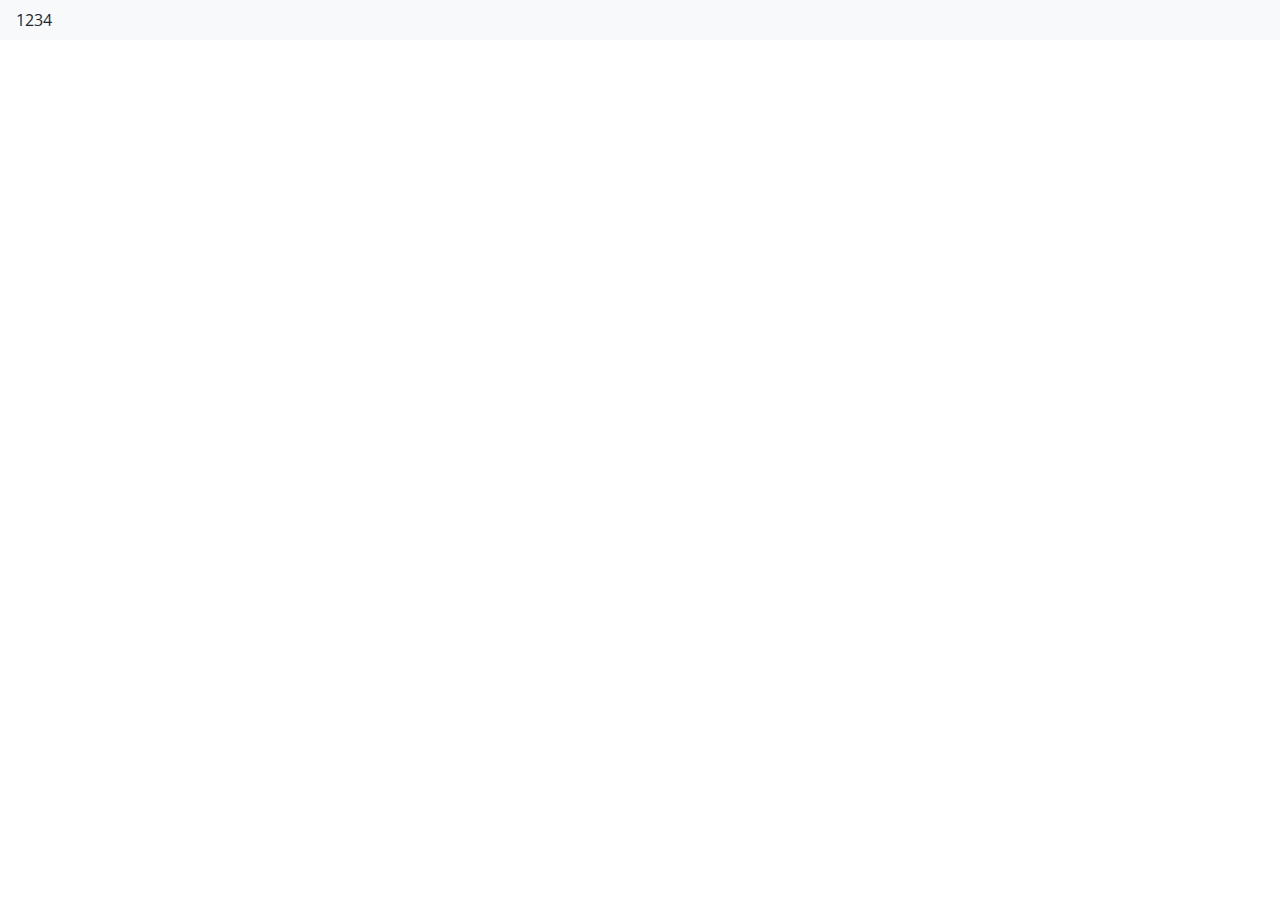
<file: product.html>
<!DOCTYPE html>
<html lang="en">
<head>
    <title>GrowSquares</title>
    <!--    <script src="https://unpkg.com/vue"></script>-->
    <meta name="viewport" content="width=device-width, initial-scale=1">
    <link rel="stylesheet" href="https://stackpath.bootstrapcdn.com/bootstrap/4.3.1/css/bootstrap.min.css" integrity="sha384-ggOyR0iXCbMQv3Xipma34MD+dH/1fQ784/j6cY/iJTQUOhcWr7x9JvoRxT2MZw1T" crossorigin="anonymous">
    <script src="https://code.jquery.com/jquery-3.3.1.slim.min.js" integrity="sha384-q8i/X+965DzO0rT7abK41JStQIAqVgRVzpbzo5smXKp4YfRvH+8abtTE1Pi6jizo" crossorigin="anonymous"></script>
    <script src="https://cdnjs.cloudflare.com/ajax/libs/popper.js/1.14.7/umd/popper.min.js" integrity="sha384-UO2eT0CpHqdSJQ6hJty5KVphtPhzWj9WO1clHTMGa3JDZwrnQq4sF86dIHNDz0W1" crossorigin="anonymous"></script>
    <script src="https://stackpath.bootstrapcdn.com/bootstrap/4.3.1/js/bootstrap.min.js" integrity="sha384-JjSmVgyd0p3pXB1rRibZUAYoIIy6OrQ6VrjIEaFf/nJGzIxFDsf4x0xIM+B07jRM" crossorigin="anonymous"></script>
    <script src="https://cdn.jsdeliv r.net/npm/vue/dist/vue.js"></script>
    <script
            src="https://code.jquery.com/jquery-3.4.1.js"
            integrity="sha256-WpOohJOqMqqyKL9FccASB9O0KwACQJpFTUBLTYOVvVU="
            crossorigin="anonymous"></script>
    <link rel="stylesheet" type="text/css" href="landing.css">
    <!--    google font-->
    <link href="https://fonts.googleapis.com/css?family=Open+Sans:300,400,700|Poppins:500|Roboto:500&display=swap" rel="stylesheet">

</head>
<body>
<!--    <div class="container-fluid nav-bar"></div>-->
    <nav class="navbar navbar-expand-lg navbar-light bg-light">
        <div class="payment-process">1</div>
        <div class="payment-process">2</div>
        <div class="payment-process">3</div>
        <div class="payment-process">4</div>
    </nav>
</body>
</html>
</file>
<file: landing.css>
@import

/*Show Smart-phone layouts*/

/*@media (min-width: 480px) { ... }*/

/*Medium devices (tablet and others)*/
/*@media (min-width: 768px) {*/


/*Large devices (desktops, 992px and up)*/
/*@media (min-width: 992px)*/

/*font-family: 'Open Sans', sans-serif;*/
/*font-family: 'Poppins', sans-serif;*/
/*font-family: 'Roboto', sans-serif;*/
    .openSans {
        font-family: 'Open Sans', sans-serif;
    }

    .roboto {
        font-family: 'Roboto', sans-serif;
    }

    .poppins {
        font-family: 'Poppins', sans-serif;
    }

    .headlineL {
        font-size: 48px;
    }

    .headlineS {
        font-size: 36px;
    }

    .titles {
        font-size: 20px;
    }

    .body1 {
        font-size: 18px;
    }

    .body2 {
        font-size: 16px;
    }

    .subBody {
        font-size: 14px;
    }


    .color-green {
        color: #48ae76;
    }

    .buttons {
        font-family: 'Open Sans', sans-serif;
        font-size: 16px;
        border-radius: 20px;
        color: white;
        background-image: linear-gradient(to bottom right, #48ae76,#8cc63f);
    }

    body {
        font-family: 'Open Sans', sans-serif;
    }

    #logo  {
        font-family: 'Poppins', sans-serif;
        font-size: 24px;
    }

    nav.navbar {
        margin: 0 auto;
        min-width: 320px;
        background-color: white;
    }

    .navbar-toggler {
        border-color: white;
        border-style: none;
    }

    .navbar-brand {
        margin-right: 10px;
    }

    .nav-item a:hover {
        color: #48ae76 !important;
        cursor: pointer;
    }

    a {
        color: inherit;

    }

    a.nav-link {
        padding-top: 20px;
        padding-bottom: 10px;
        border-bottom: 1px solid #dbe4e5;
        font-size: 14px;
    }

    .nav-btn, .start-btn {
        width: 300px;
        height: 40px;
        border-radius: 20px;
        color: white;
        background-image: linear-gradient(to bottom right, #48ae76,#8cc63f);
    }

    img {
        object-fit: contain;
    }

    .logo {
        width: 150px;
        height: 100%;
        background-color: green;
    }

    .bg-img {
        margin-top: 62px;
        width: 100vw;
        height: 60vh;
        background-image:url(https://i.imgur.com/ug60Sxa.png);
        /*background-image:url(https://i.imgur.com/PkRAK6q.jpg);*/
        background-size: cover;
        background-position: center;
        background-repeat: no-repeat;
    }

    /*#main-img {*/
    /*    position:absolute;*/
    /*    left:0px;*/
    /*    top:0px;*/
    /*    z-index:-1;*/
    /*}*/

    nav {
        text-align: center;
    }


    a.mr-sm-2 {
        padding-bottom: 20px;
        border-bottom: none;
    }

    #main-message {
        font-family: 'Roboto', sans-serif;
        font-size: 36px;
        min-width: 320px;
        line-height: 40px;
    }

    #main-sub-message {
        font-size: 14px;
        width: 65vw;
        max-width: 415px;
        min-width: 320px;
    }

    /*.navbar-toggler .navbar-toggler-icon {*/
    /*    background-image: url("data:image/svg+xml;charset=utf8,%3Csvg viewBox='0 0 32 32' xmlns='http://www.w3.org/2000/svg'%3E%3Cpath stroke='rgba(0,178,113, 1)' stroke-width='2' stroke-linecap='round' stroke-miterlimit='10' d='M4 8h24M4 16h24M4 24h24'/%3E%3C/svg%3E");*/
    /*}*/

    .data-science {
        text-align: center;
        height: 400px;
        /*margin: 50px 5px 50px 5px;*/
        font-size: 18px;
        min-width: 320px;
    }

    .data-science-text {
        margin: 0 auto;
        max-width: 270px;
    }

    .pg-break {
        height: 50px;
    }

    .step-by-step {

    }

    .step-img {
        width: 400px;
        min-width: 320px;
        height: 400px;
        background-color: white;
    }

    .step-msg {
        width: 300px;
        min-width: 300px;
        font-size: 16px;
    }

    #friends-img {
        max-width: 100%;
        max-height: auto;
    }

    footer {
        height: auto;
        background-color: #48ae76;
        margin-top: 50px;
    }

    .footer-content {
        width: 160px;
    }

    #headlineAdj {
        color: #48ae76;
    }

    .max-width {
        max-width: 1336px;
    }
/* ----------------- NAV toggler ICON -----------------  */
    .animated-icon2 {
        width: 30px;
        height: 20px;
        position: relative;
        margin: 0px;
        -webkit-transform: rotate(0deg);
        -moz-transform: rotate(0deg);
        -o-transform: rotate(0deg);
        transform: rotate(0deg);
        -webkit-transition: .5s ease-in-out;
        -moz-transition: .5s ease-in-out;
        -o-transition: .5s ease-in-out;
        transition: .5s ease-in-out;
        cursor: pointer;
    }

    .animated-icon2 span {
        display: block;
        position: absolute;
        height: 3px;
        width: 100%;
        border-radius: 9px;
        opacity: 1;
        left: 0;
        -webkit-transform: rotate(0deg);
        -moz-transform: rotate(0deg);
        -o-transform: rotate(0deg);
        transform: rotate(0deg);
        -webkit-transition: .25s ease-in-out;
        -moz-transition: .25s ease-in-out;
        -o-transition: .25s ease-in-out;
        transition: .25s ease-in-out;
    }

    .animated-icon2 span:nth-child(1) {
        top: 0px;
    }

    .animated-icon2 span:nth-child(2), .animated-icon2 span:nth-child(3) {
        top: 10px;
    }

    .animated-icon2 span:nth-child(4) {
        top: 20px;
    }

    .animated-icon2.open span:nth-child(1) {
        top: 11px;
        width: 0%;
        left: 50%;
    }

    .animated-icon2.open span:nth-child(2) {
        -webkit-transform: rotate(45deg);
        -moz-transform: rotate(45deg);
        -o-transform: rotate(45deg);
        transform: rotate(45deg);
    }

    .animated-icon2.open span:nth-child(3) {
        -webkit-transform: rotate(-45deg);
        -moz-transform: rotate(-45deg);
        -o-transform: rotate(-45deg);
        transform: rotate(-45deg);
    }

    .animated-icon2.open span:nth-child(4) {
        top: 11px;
        width: 0%;
        left: 50%;
    }

    .animated-icon2 span {
        background-color: #48ae76;
    }
/* ----------------- NAV TOGGLER ICON(END) -----------------  */


/* ----------------- SM -----------------  */

@media (min-width: 576px) {

    .data-science-container {
        background-image:url(https://i.imgur.com/xmpEdvK.png);
        background-size: contain;
        background-position: center;
        background-repeat: no-repeat;
    }

    .data-science {
        min-width: 182px;

    }
}

/* ----------------- MD -----------------  */

@media (min-width: 768px) {
    .nav-btn {
        width: 150px;
    }
    a.nav-link {
        padding: 0px;
        border: none;
    }
    .navbar .navbar-collapse {
        text-align: center;
    }

    .bg-img {
        margin-top: 62px;
        width: 100vw;
        height: 60vh;
        background-image:url(https://i.imgur.com/ug60Sxa.png);
        /*background-image:url(https://i.imgur.com/PkRAK6q.jpg);*/
        background-size: cover;
        background-position: center;
        background-repeat: no-repeat;
    }


    .bg-img {
        margin-top: 70px;
        width: 100vw;
        height: 80vh;
        /*background-image:url(https://i.imgur.com/ug60Sxa.png);*/
        background-image:url(https://i.imgur.com/PkRAK6q.jpg);
        background-size: cover;
        background-position: center;
        background-repeat: no-repeat;
    }

    #main-message {
        /*font-family: 'Roboto', sans-serif;*/
        font-size: 48px;
        line-height: 56px;
    }

    #main-sub-message {
        font-size: 16px;
        width: 530px;
        max-width: 530px;
    }


    #main-message-container {
        /*margin-left: 20vw;*/
    }

    .data-science {
        font-size: 20px;
    }

    #video-container {
        background-image:url(https://i.imgur.com/3GJfYYL.png);
        background-size: cover;
        background-position: center;
        background-repeat: no-repeat;
        background-color: dimgrey;
        background-blend-mode: multiply;
        height: 250px;
    }

    #video-icon {
        cursor: pointer;
    }

    #video-icon:hover {
        background-image: url(https://i.imgur.com/iAN6g3O.png);

    }
}

/* ----------------- LG -----------------  */

@media (min-width: 960px) {
    /* font size bigger on large screen */
    a.nav-link {
        font-size: 16px;
    }

    .titles {
        font-size: 24px;
    }

    .step-msg {
        width: 500px;
        font-size: 20px;
    }
}
</file>
